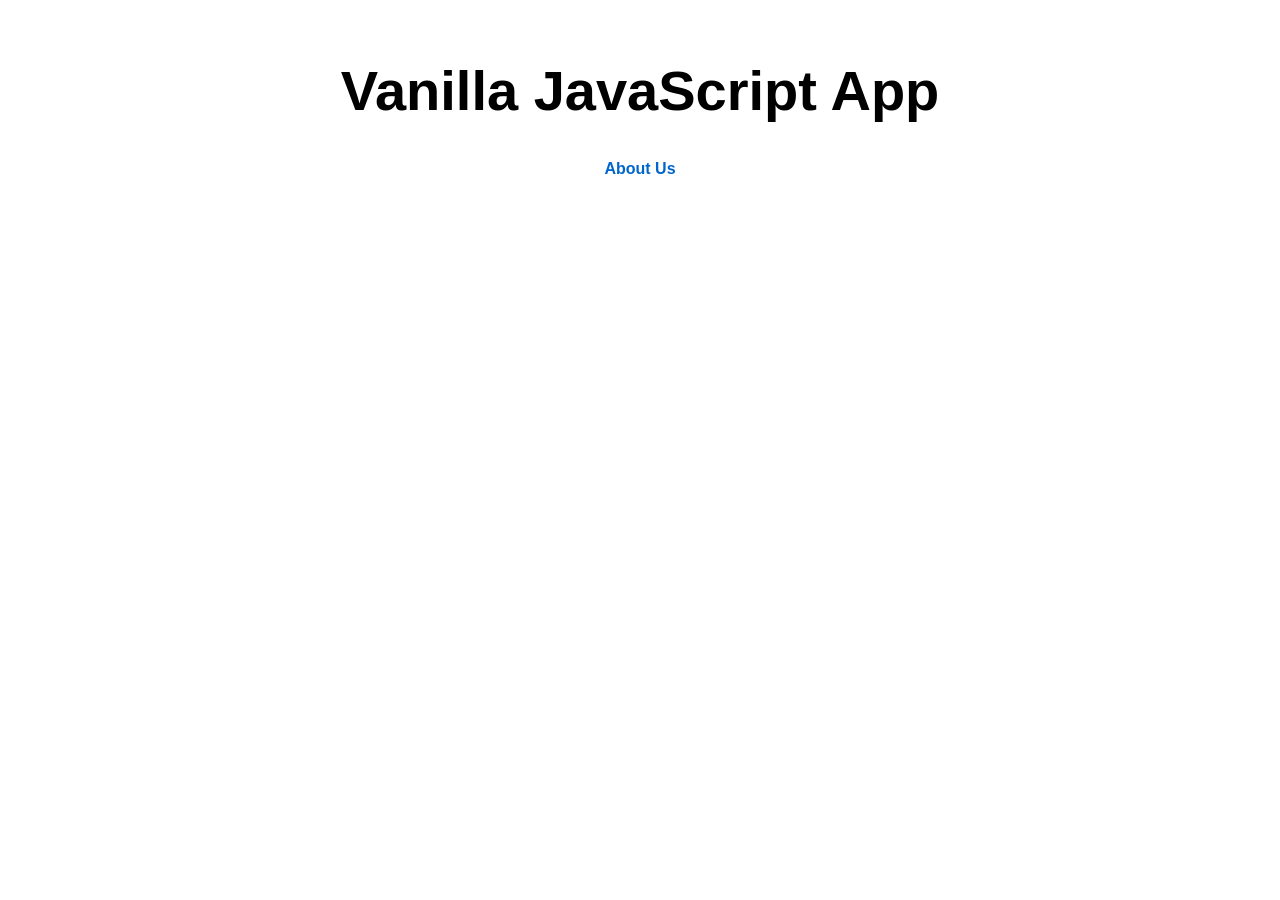
<file: src/index.html>
<!DOCTYPE html>
<html lang="en">

<head>
  <meta charset="UTF-8">
  <meta name="viewport" content="width=device-width, initial-scale=1.0">
  <link rel="stylesheet" href="styles.css">
  <title>Vanilla JavaScript App</title>
</head>

<body>
  <main>
    <h1>Vanilla JavaScript App</h1>
    <div class="navigation">
      <a href="about.html">About Us</a>
    </div>
  </main>
</body>

</html>
</file>
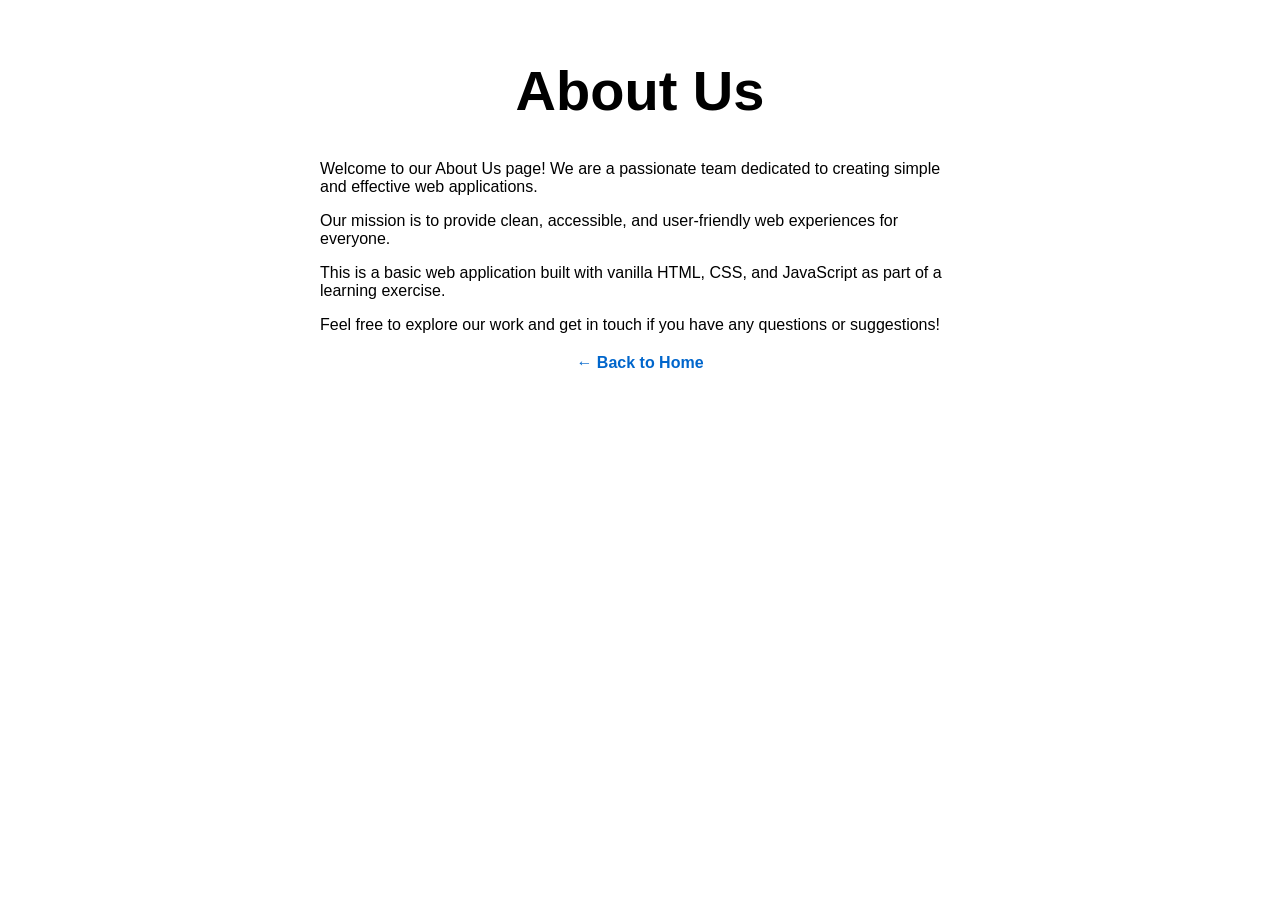
<file: src/about.html>
<!DOCTYPE html>
<html lang="en">

<head>
  <meta charset="UTF-8">
  <meta name="viewport" content="width=device-width, initial-scale=1.0">
  <link rel="stylesheet" href="styles.css">
  <title>About Us</title>
</head>

<body>
  <main>
    <h1>About Us</h1>
    <div class="content">
      <p>Welcome to our About Us page! We are a passionate team dedicated to creating simple and effective web applications.</p>
      <p>Our mission is to provide clean, accessible, and user-friendly web experiences for everyone.</p>
      <p>This is a basic web application built with vanilla HTML, CSS, and JavaScript as part of a learning exercise.</p>
      <p>Feel free to explore our work and get in touch if you have any questions or suggestions!</p>
    </div>
    <div class="navigation">
      <a href="index.html">&larr; Back to Home</a>
    </div>
  </main>
</body>

</html>
</file>
<file: src/styles.css>
* {
  font-family: Arial, Helvetica, sans-serif;
}

html, body {
  margin: 0;
  border: 0;
  padding: 0;
  background-color: #fff;
}

main {
  margin: auto;
  width: 50%;
  padding: 20px;
}

main > h1 {
  text-align: center;
  font-size: 3.5em;
}

.navigation {
  margin-top: 20px;
  text-align: center;
}

.navigation a {
  color: #0066cc;
  text-decoration: none;
  font-weight: bold;
}

.navigation a:hover {
  text-decoration: underline;
}

.content {
  margin: 20px 0;
}
</file>
